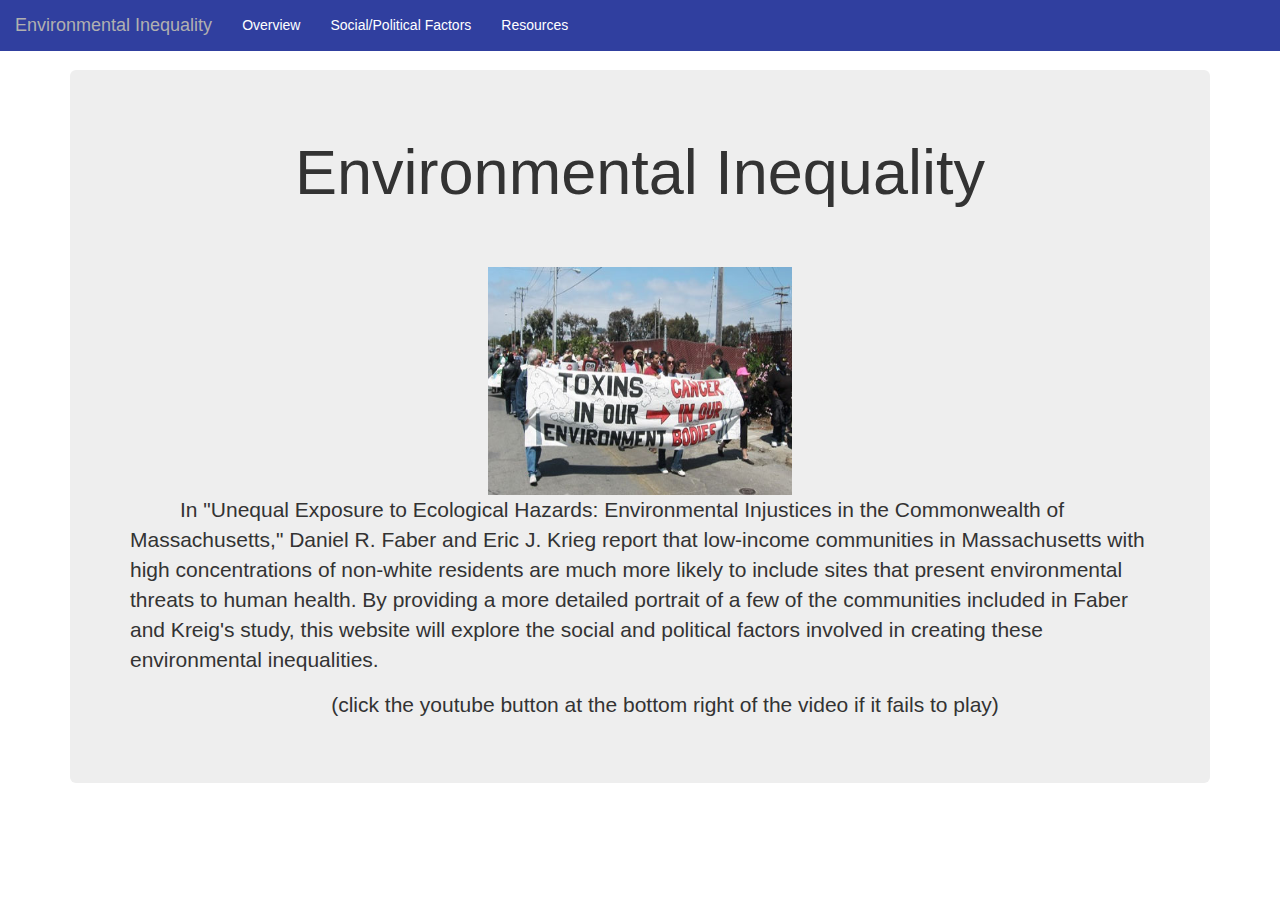
<file: index.html>
<!doctype html>
<!--
  Material Design Lite
  Copyright 2015 Google Inc. All rights reserved.

  Licensed under the Apache License, Version 2.0 (the "License");
  you may not use this file except in compliance with the License.
  You may obtain a copy of the License at

      https://www.apache.org/licenses/LICENSE-2.0

  Unless required by applicable law or agreed to in writing, software
  distributed under the License is distributed on an "AS IS" BASIS,
  WITHOUT WARRANTIES OR CONDITIONS OF ANY KIND, either express or implied.
  See the License for the specific language governing permissions and
  limitations under the License
-->
<html lang="en">
  <head>
  <meta charset="utf-8">
  <meta name="viewport" content="width=device-width,
                                   initial-scale=1.0,
                                   maximum-scale=1.0,
                                   user-scalable=no">

  <!--  jQuery JS file -->
  <script src="https://code.jquery.com/jquery-2.1.3.min.js"
    type="text/javascript"></script>  
  <!-- Latest compiled and minified CSS -->
  <link rel="stylesheet" href="http://maxcdn.bootstrapcdn.com/bootstrap/3.3.2/css/bootstrap.min.css">

  <link rel="stylesheet" type="text/css" href="stylesheets/my-stylesheets.css" />


  <!-- Latest compiled and minified JavaScript -->
  <script src="https://maxcdn.bootstrapcdn.com/bootstrap/3.3.2/js/bootstrap.min.js" type="text/javascript"></script>


  </head>

  <body>
   <div class="container-full">
  	<!-- Navbar at the top -->
    <nav class="navbar navbar-default navbar-fixed-top">
       <div class="container-fluid">
        <!-- Brand and toggle get grouped for better mobile display -->
        <div class="navbar-header">
          <button type="button" class="navbar-toggle collapsed" data-toggle="collapse" data-target="#bs-example-navbar-collapse-1" aria-expanded="false">
            <span class="sr-only">Toggle navigation</span>
            <span class="icon-bar"></span>
            <span class="icon-bar"></span>
            <span class="icon-bar"></span>
          </button>
          <a class="navbar-brand" href="index.html">Environmental Inequality</a>
        </div>

        <!-- Collect the nav links, forms, and other content for toggling -->
        <div class="collapse navbar-collapse" id="bs-example-navbar-collapse-1">
          <ul class="nav navbar-nav">
            <li><a href="overview.html">Overview<span class="sr-only">(current)</span></a></li>
            <li><a href="social-political-factors.html">Social/Political Factors<span class="sr-only">(current)</span></a></li>
            <li><a href="resources.html">Resources</a></li>
          </ul>
        </div><!-- /.navbar-collapse -->
      </div><!-- /.container-fluid -->
    </nav>
    </div>



    <div class="container">
      <div class="jumbotron">
        <h1>Environmental Inequality</h1>

        <img class="center" src="imgs/ironbound.jpg" alt="Inequality" style="width:304px;height:228px;" style="display: block; margin-left: auto; margin-right: auto;">

        <p>In &quot;Unequal Exposure to Ecological Hazards: Environmental Injustices in the Commonwealth of Massachusetts,&quot; Daniel R. Faber and Eric J. Krieg report that low-income communities in Massachusetts with high concentrations of non-white residents are much more likely to include sites that present environmental threats to human health. By providing a more detailed portrait of a few of the communities included in Faber and Kreig's study, this website will explore the social and political factors involved in creating these environmental inequalities.</p>

        <div style="text-align:center">
          <object  width="420" height="315"
          data="https://www.youtube.com/embed/wfnD-_kD-fc">
          </object>
        </div>
        <p style="text-align: center;">(click the youtube button at the bottom right of the video if it fails to play)</p>
    </div>
  </div>


  </body>
</html>
</file>
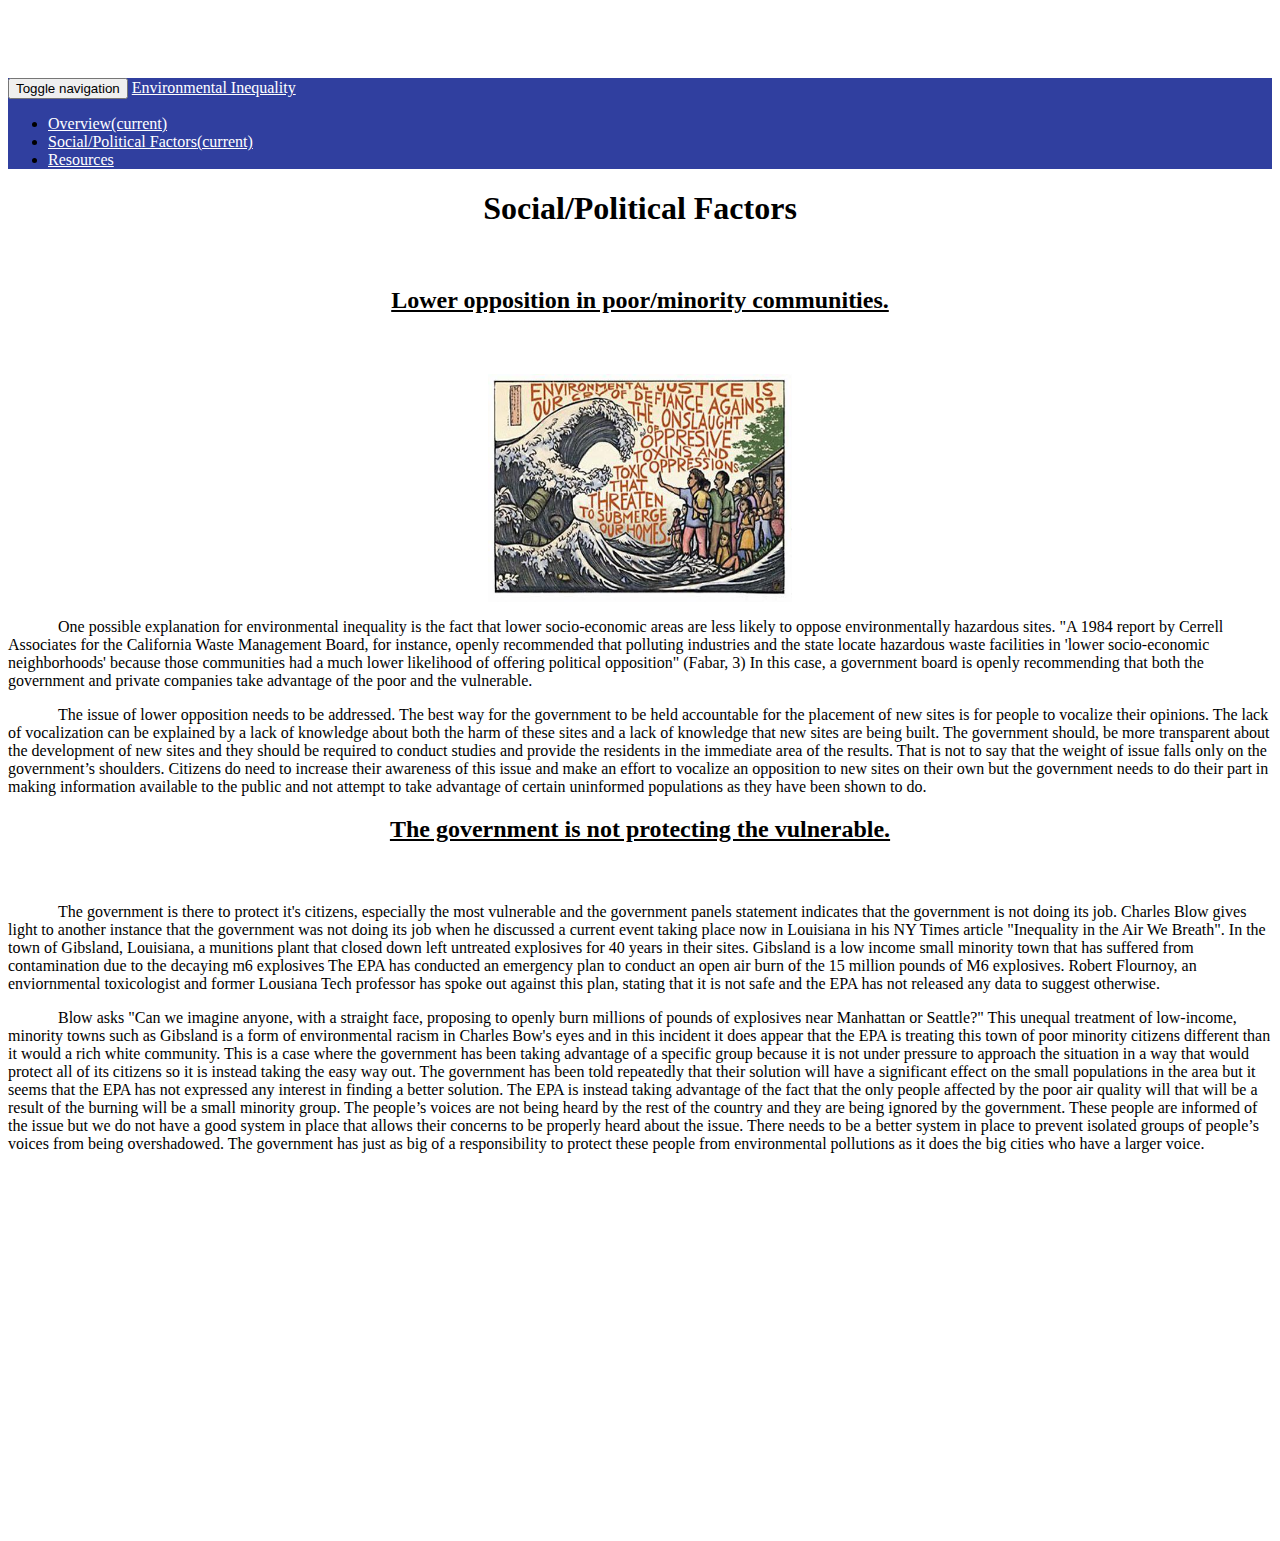
<file: social-political-factors.html>
<!doctype html>
<!--
  Material Design Lite
  Copyright 2015 Google Inc. All rights reserved.

  Licensed under the Apache License, Version 2.0 (the "License");
  you may not use this file except in compliance with the License.
  You may obtain a copy of the License at

      https://www.apache.org/licenses/LICENSE-2.0

  Unless required by applicable law or agreed to in writing, software
  distributed under the License is distributed on an "AS IS" BASIS,
  WITHOUT WARRANTIES OR CONDITIONS OF ANY KIND, either express or implied.
  See the License for the specific language governing permissions and
  limitations under the License
-->
<html lang="en">
  <head>

  <meta charset="utf-8">
  <meta name="viewport" content="width=device-width,
                                   initial-scale=1.0,
                                   maximum-scale=1.0,
                                   user-scalable=no">

  <!-- Jquery -->
  <script src="https://ajax.googleapis.com/ajax/libs/jquery/2.1.3/jquery.min.js"></script>
  
  <!-- Latest compiled and minified CSS -->
  <link rel="stylesheet" href="https://maxcdn.bootstrapcdn.com/bootstrap/3.3.5/css/bootstrap.min.css" integrity="sha512-dTfge/zgoMYpP7QbHy4gWMEGsbsdZeCXz7irItjcC3sPUFtf0kuFbDz/ixG7ArTxmDjLXDmezHubeNikyKGVyQ==" crossorigin="anonymous">

  <link rel="stylesheet" type="text/css" href="stylesheets/my-stylesheets.css" />

  <!-- Latest compiled and minified JavaScript -->
  <script src="https://maxcdn.bootstrapcdn.com/bootstrap/3.3.5/js/bootstrap.min.js" integrity="sha512-K1qjQ+NcF2TYO/eI3M6v8EiNYZfA95pQumfvcVrTHtwQVDG+aHRqLi/ETn2uB+1JqwYqVG3LIvdm9lj6imS/pQ==" crossorigin="anonymous"></script>


  </head>
  <body>

  	<!-- Navbar at the top -->
      <nav class="navbar navbar-default navbar-fixed-top">
       <div class="container-fluid">
        <!-- Brand and toggle get grouped for better mobile display -->
        <div class="navbar-header">
          <button type="button" class="navbar-toggle collapsed" data-toggle="collapse" data-target="#bs-example-navbar-collapse-1" aria-expanded="false">
            <span class="sr-only">Toggle navigation</span>
            <span class="icon-bar"></span>
            <span class="icon-bar"></span>
            <span class="icon-bar"></span>
          </button>
          <a class="navbar-brand" href="index.html">Environmental Inequality</a>
        </div>

        <!-- Collect the nav links, forms, and other content for toggling -->
        <div class="collapse navbar-collapse" id="bs-example-navbar-collapse-1">
          <ul class="nav navbar-nav">
            <li><a href="overview.html">Overview<span class="sr-only">(current)</span></a></li>
            <li><a href="social-political-factors.html">Social/Political Factors<span class="sr-only">(current)</span></a></li>
            <li><a href="resources.html">Resources</a></li>
          </ul>
        </div><!-- /.navbar-collapse -->
      </div><!-- /.container-fluid -->
    </nav>


    <div class="container">
      <div class="jumbotron">
        <h1>Social/Political Factors</h1>

        <h2><u>Lower opposition in poor/minority communities.</u></h2>

        <img class="center" src="imgs/env.jpg" alt="Inequality" style="width:304px;height:228px;" style="display: block; margin-left: auto; margin-right: auto;"/>

        <p>One possible explanation for environmental inequality is the fact that lower socio-economic areas are less likely to oppose environmentally hazardous sites. &quot;A 1984 report by Cerrell Associates for the California Waste Management Board, for instance, openly recommended that polluting industries and the state locate hazardous waste facilities in 'lower socio-economic neighborhoods' because those communities had a much lower likelihood of offering political opposition&quot; (Fabar, 3) In this case, a government board is openly recommending that both the government and private companies take advantage of the poor and the vulnerable. </p>

        <p>The issue of lower opposition needs to be addressed. The best way for the government to be held accountable for the placement of new sites is for people to vocalize their opinions. The lack of vocalization can be explained by a lack of knowledge about both the harm of these sites and a lack of knowledge that new sites are being built. The government should, be more transparent about the development of new sites and they should be required to conduct studies and provide the residents in the immediate area of the results. That is not to say that the weight of issue falls only on the government’s shoulders. Citizens do need to increase their awareness of this issue and make an effort to vocalize an opposition to new sites on their own but the government needs to do their part in making information available to the public and not attempt to take advantage of certain uninformed populations as they have been shown to do.</p>

        <h2><u>The government is not protecting the vulnerable.</u></h2>

        <p> The government is there to protect it's citizens, especially the most vulnerable and the government panels statement indicates that the government is not doing its job. Charles Blow gives light to another instance that the government was not doing its job when he discussed a current event taking place now in Louisiana in his NY Times article &quot;Inequality in the Air We Breath&quot;. In the town of Gibsland, Louisiana, a munitions plant that closed down left untreated explosives for 40 years in their sites. Gibsland is a low income small minority town that has suffered from contamination due to the decaying m6 explosives The EPA has conducted an emergency plan to conduct an open air burn of the 15 million pounds of M6 explosives. Robert Flournoy, an enviornmental toxicologist and former Lousiana Tech professor has spoke out against this plan, stating that it is not safe and the EPA has not released any data to suggest otherwise.</p>

        <p>Blow asks &quot;Can we imagine anyone, with a straight face, proposing to openly burn millions of pounds of explosives near Manhattan or Seattle?&quot;  This unequal treatment of low-income, minority towns such as Gibsland is a form of environmental racism in Charles Bow's eyes and in this incident it does appear that the EPA is treating this town of poor minority citizens different than it would a rich white community. This is a case where the government has been taking advantage of a specific group because it is not under pressure to approach the situation in a way that would protect all of its citizens so it is instead taking the easy way out. The government has been told repeatedly that their solution will have a significant effect on the small populations in the area but it seems that the EPA has not expressed any interest in finding a better solution. The EPA is instead taking advantage of the fact that the only people affected by the poor air quality will that will be a result of the burning will be a small minority group. The people’s voices are not being heard by the rest of the country and they are being ignored by the government. These people are informed of the issue but we do not have a good system in place that allows their concerns to be properly heard about the issue. There needs to be a better system in place to prevent isolated groups of people’s voices from being overshadowed. The government has just as big of a responsibility to protect these people from environmental pollutions as it does the big cities who have a larger voice.</p>

        <div style="text-align:center">
         <iframe scrolling="no" frameborder="0" allowfullscreen webkitallowfullscreen mozallowfullscreen src="http://up.anv.bz/latest/anvload.html?key=[base64]"  width ="640" height="360"></iframe>
        </div>
      

      <div>
    </div>


  </body>
</html>
</file>
<file: stylesheets/my-stylesheets.css>
img.center {
    display: block;
    margin: 0 auto;
}

h1, h2 {
	text-align: center;
	margin-bottom: 60px;
}

p {
    text-indent: 50px;
}

.navbar-default .navbar-nav > li > a:hover, .navbar-default .navbar-nav > li > a:focus {
  /*color: #000;  Sets the text hover color on navbar*/
}

.navbar-default .navbar-nav > .active > a, .navbar-default .navbar-nav > .active >
 a:hover, .navbar-default .navbar-nav > .active > a:focus {
  color: white; /*BACKGROUND color for active*/
  background-color: #030033;
}

.navbar-default .navbar-nav > li > a:hover, .navbar-default .navbar-nav > li > a:focus {
  color: #B0B0B0;
}

.navbar-default {
  background-color: #303F9F;
  border-color: #303F9F;
}

.navbar-default .navbar-nav > li > a {
  color: white; /*Change active text color here*/
}

#logo-link > a:hover {
  color: black;
  text-decoration: none;
  background-color: white;  /*change color of links in drop down here*/
}

 .navbar-default .navbar-brand {
  color: white;
}

 .navbar-default .navbar-brand:hover {
  color: #B0B0B0; /*BACKGROUND color for active*/
}


#logo-link {
  color: white;
}

.navbar-default .navbar-toggle .icon-bar {
  background-color: white;
}

/*Required for nav bar*/
body { padding-top: 70px; }
</file>
